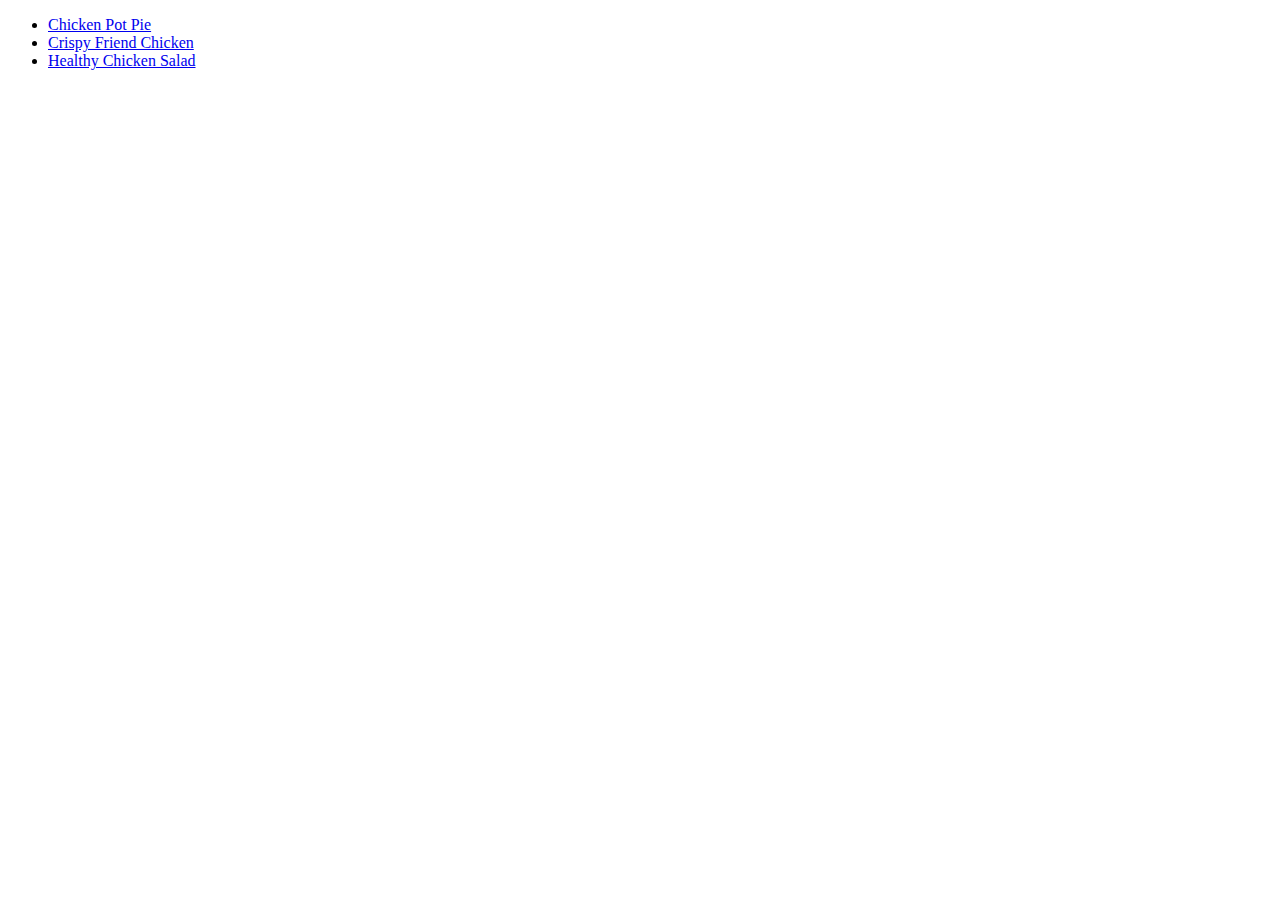
<file: index.html>
<!DOCTYPE html>
<html>
  <head>
    <meta charset="utf-&" />
    <title>Odin Recipes</title>
  </head>
  <body>
    <ul>
      <li><a href="./recipes/chicken-pot-pie.html">Chicken Pot Pie</a></li>
      <li>
        <a href="./recipes/crispy-fried-chicken.html">Crispy Friend Chicken</a>
      </li>
      <li>
        <a href="./recipes/healthy-chicken-salad.html">Healthy Chicken Salad</a>
      </li>
    </ul>
  </body>
</html>
</file>
